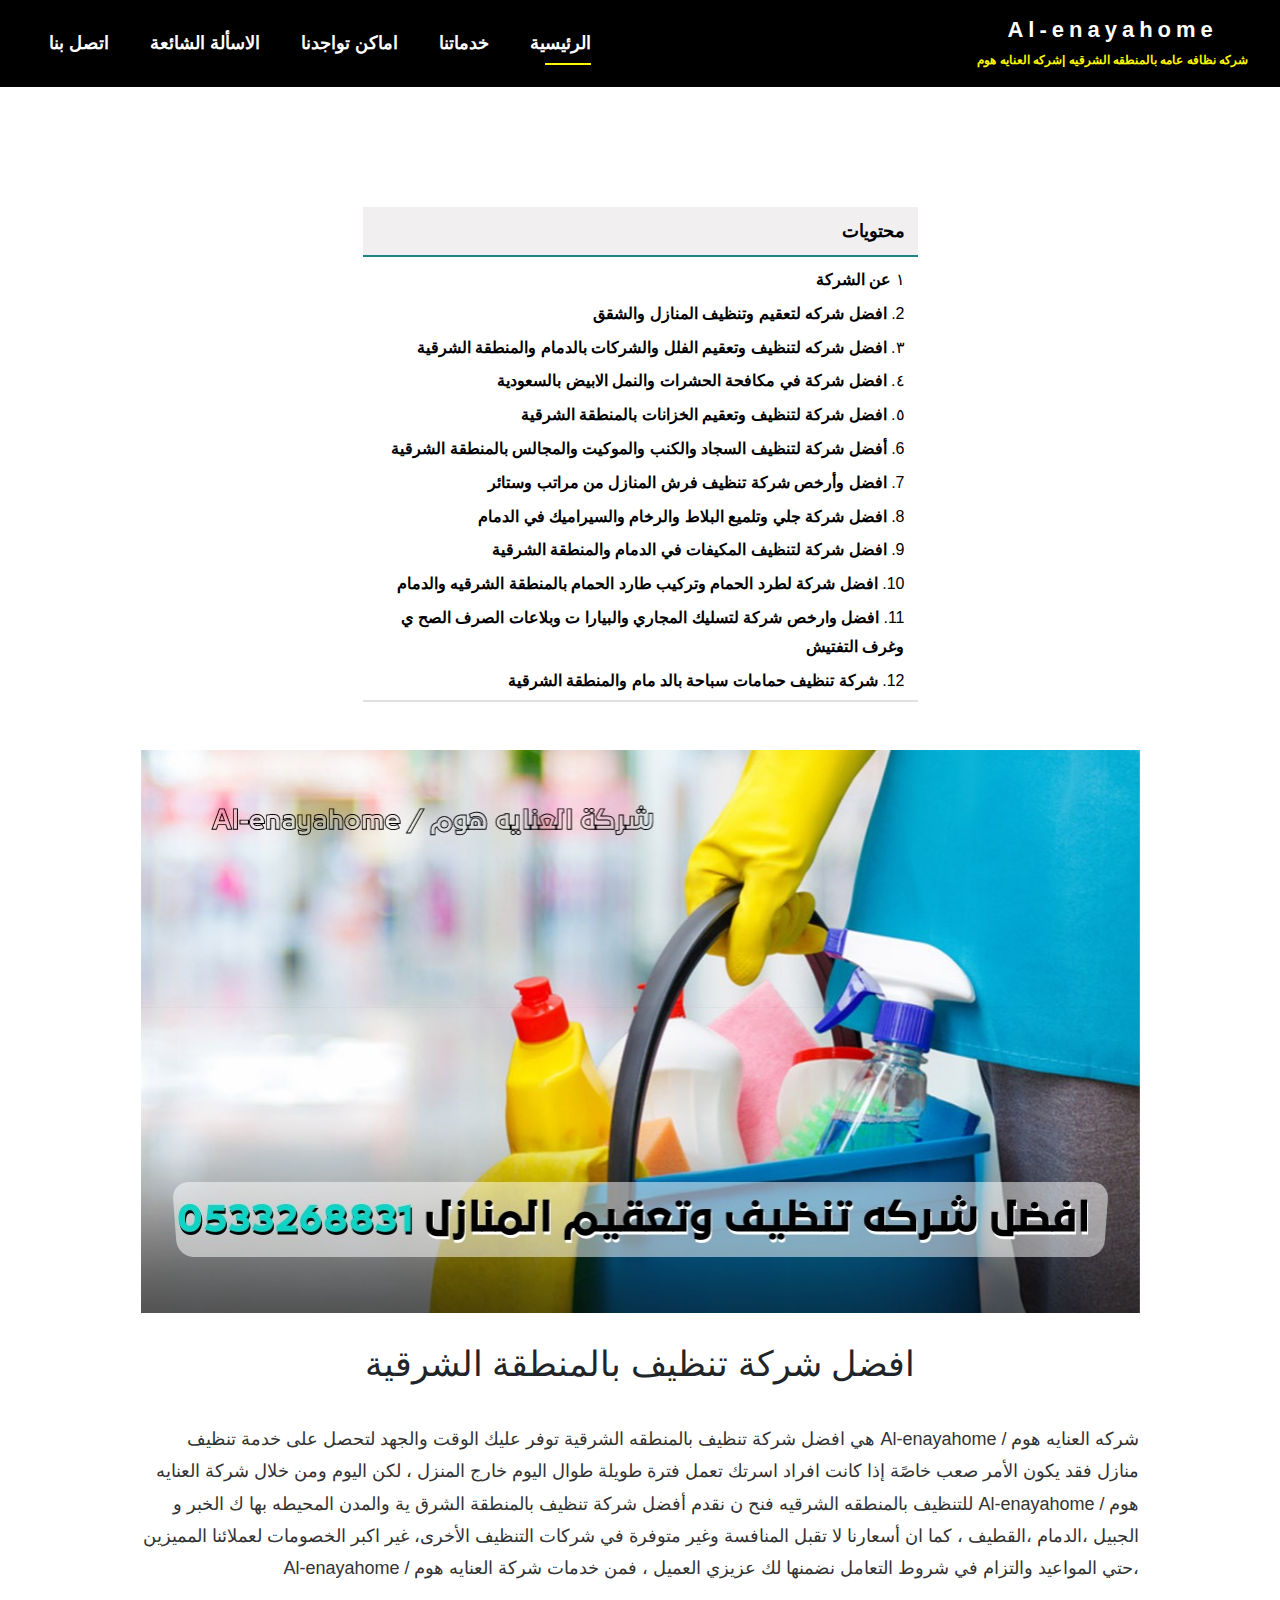
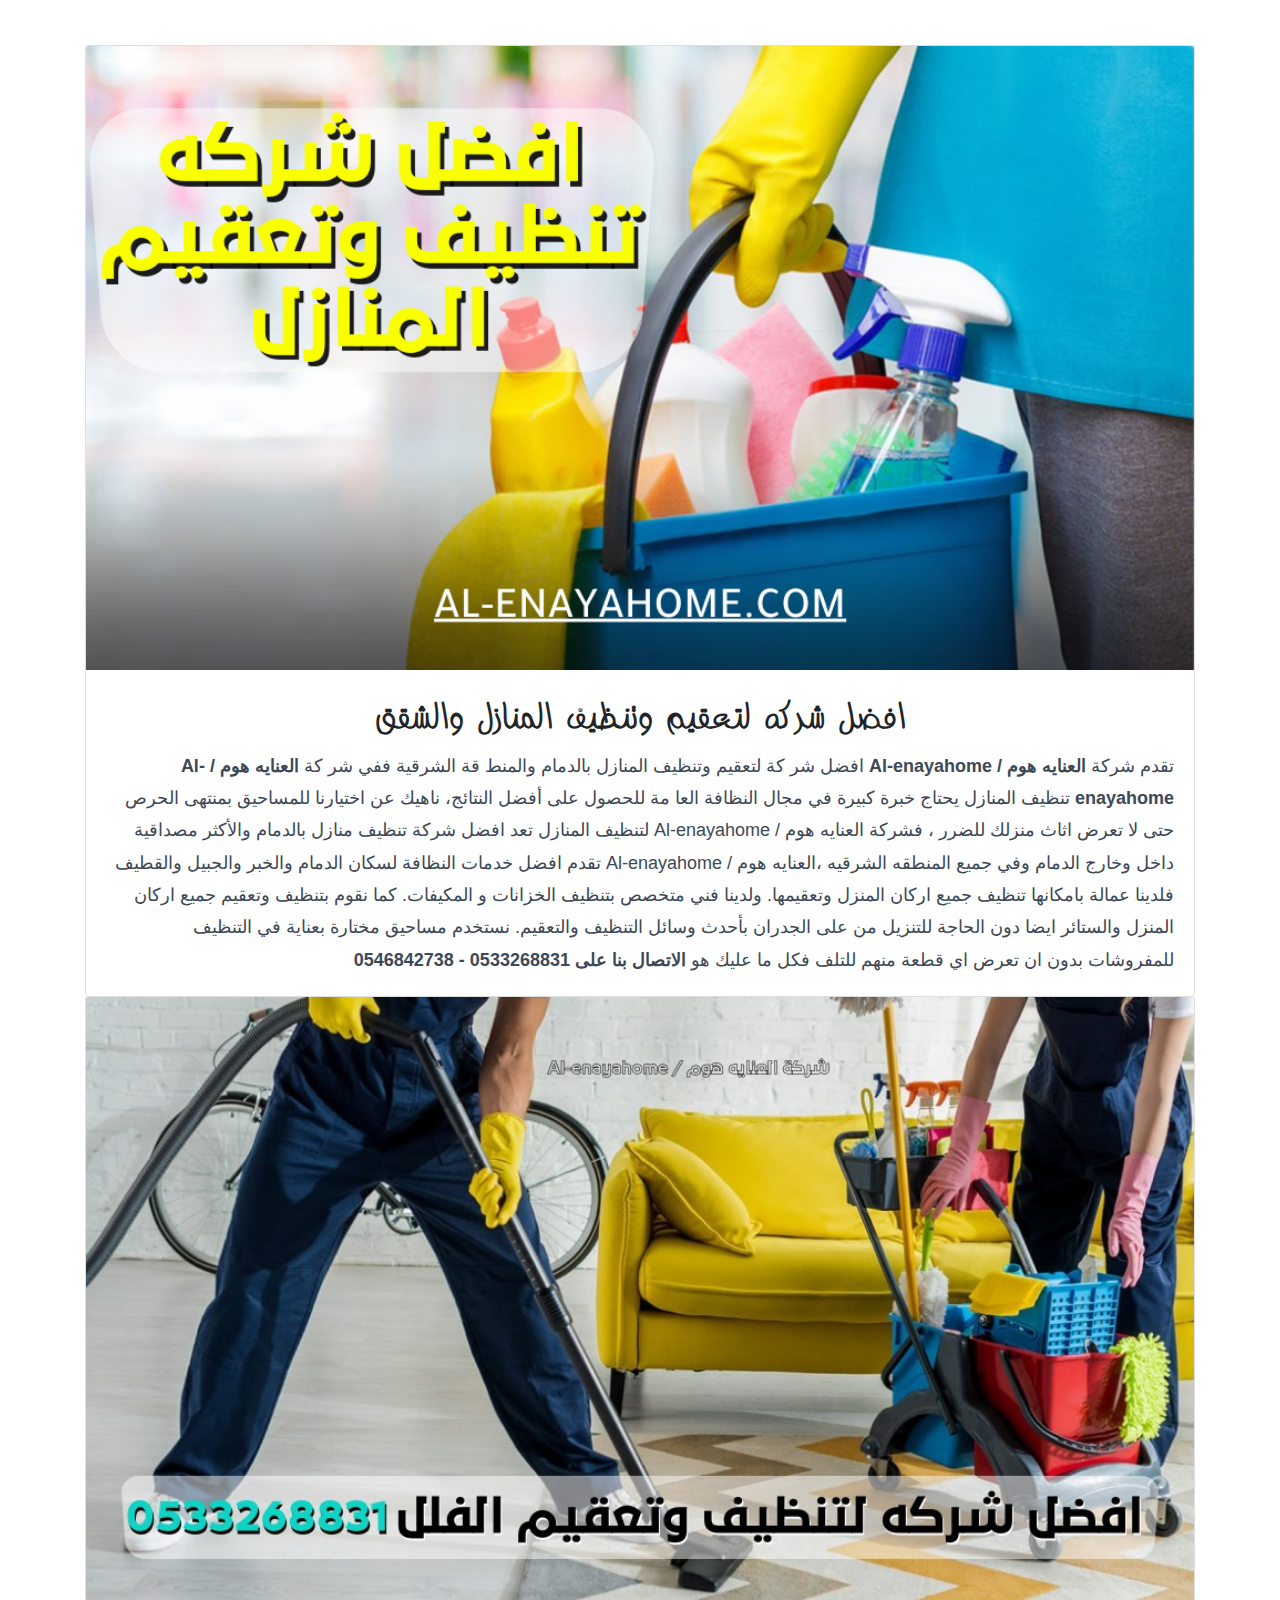
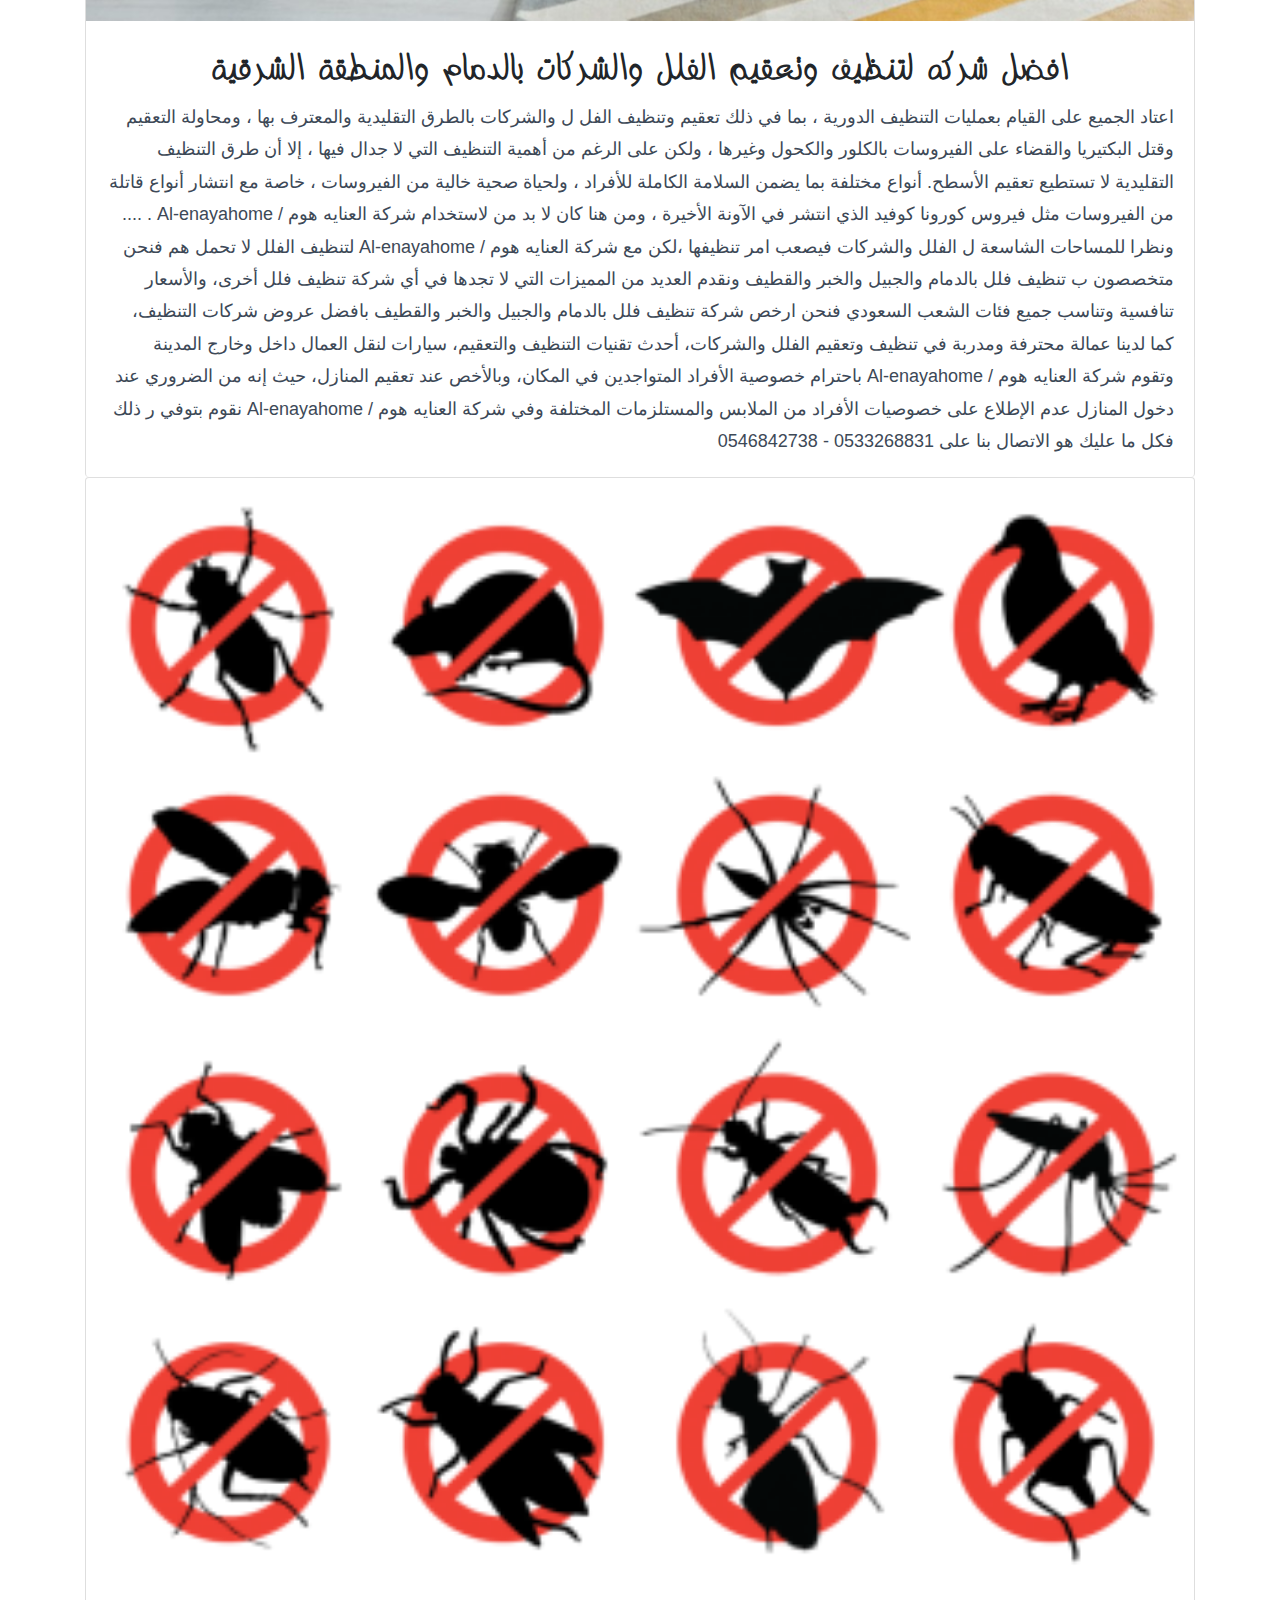
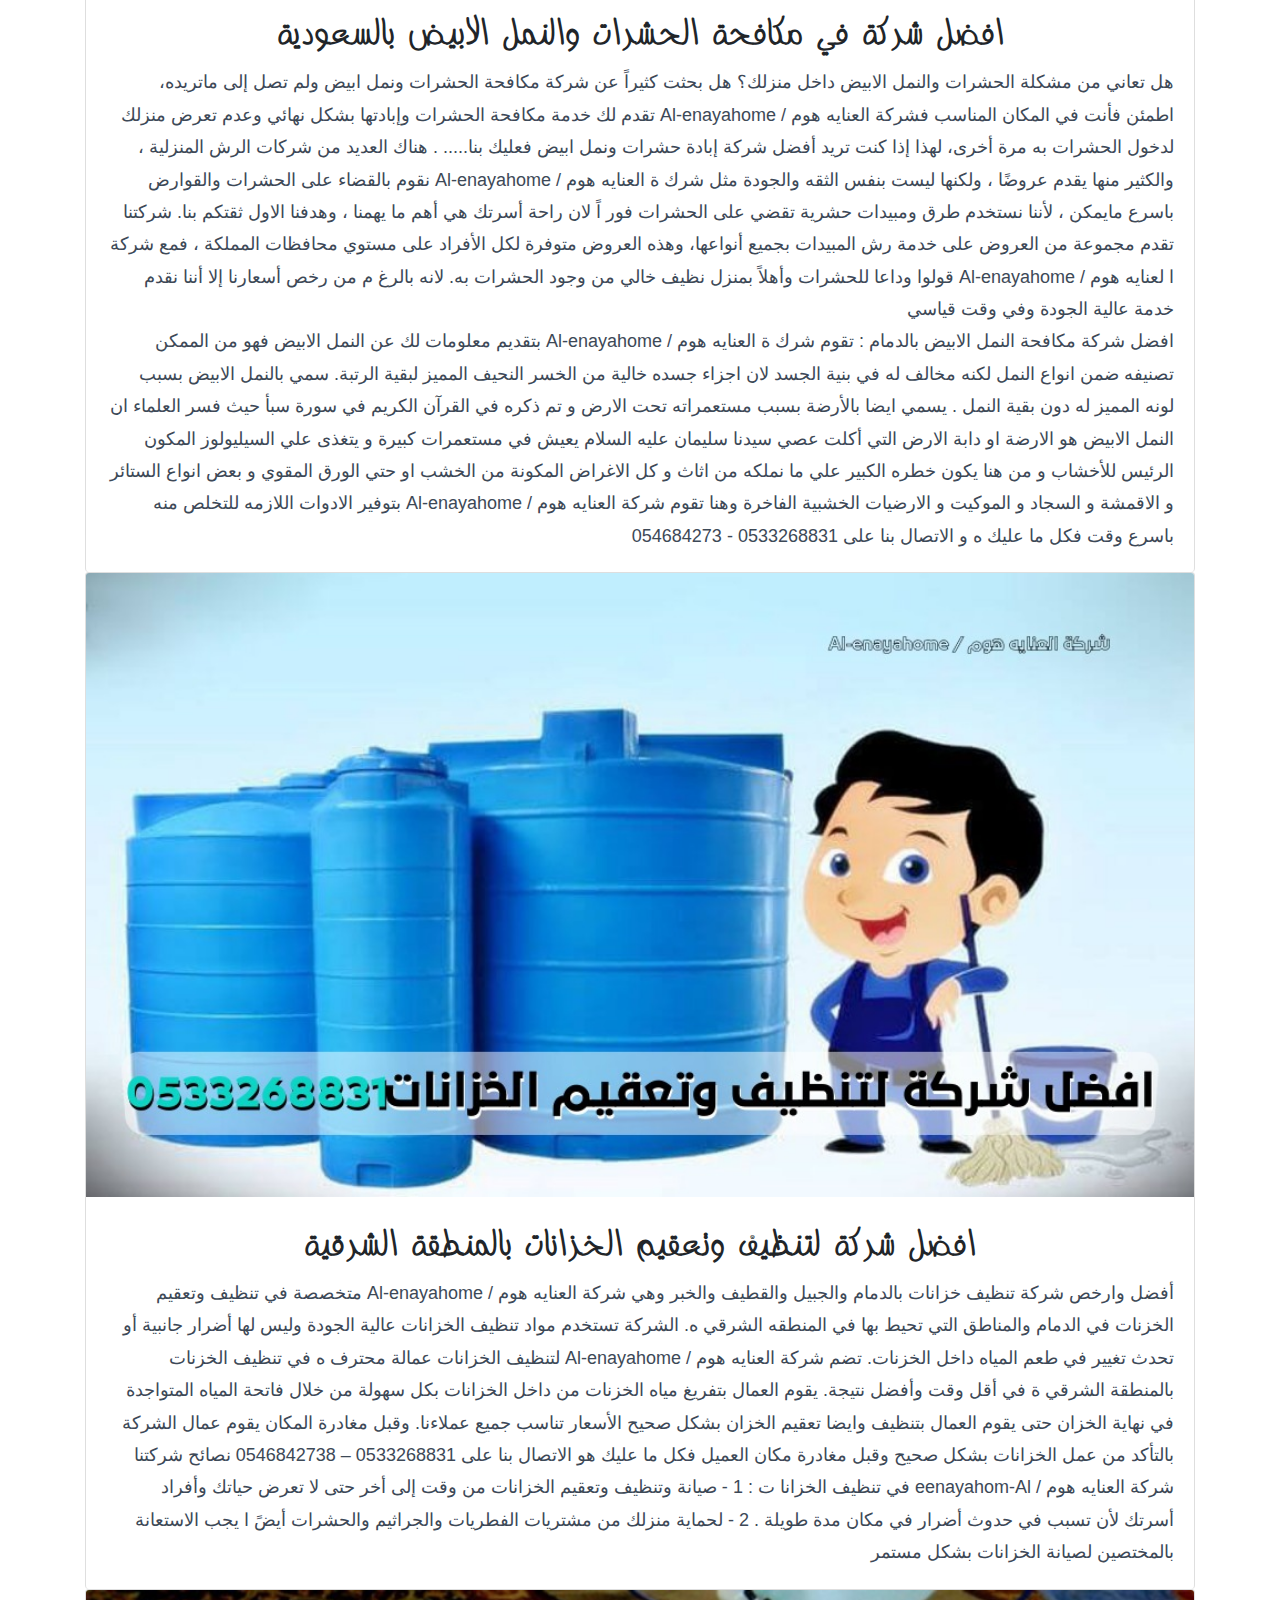
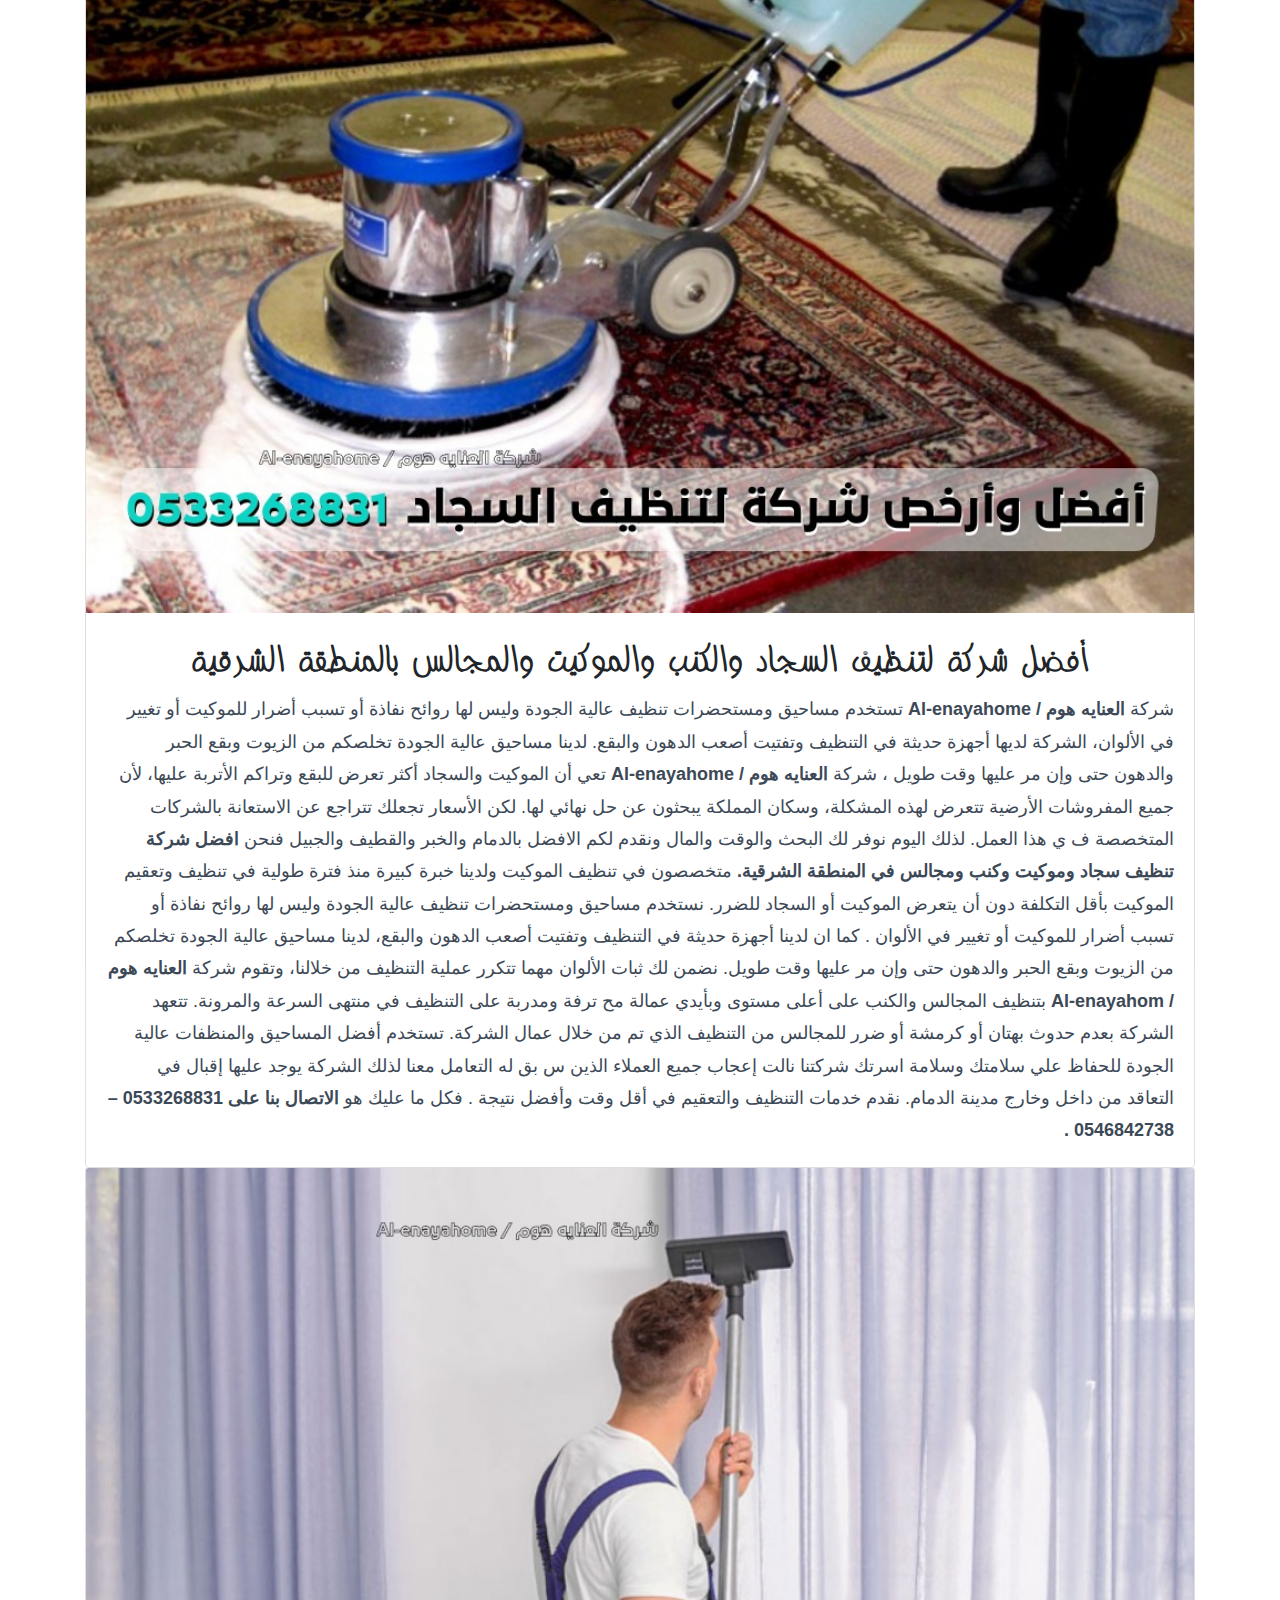
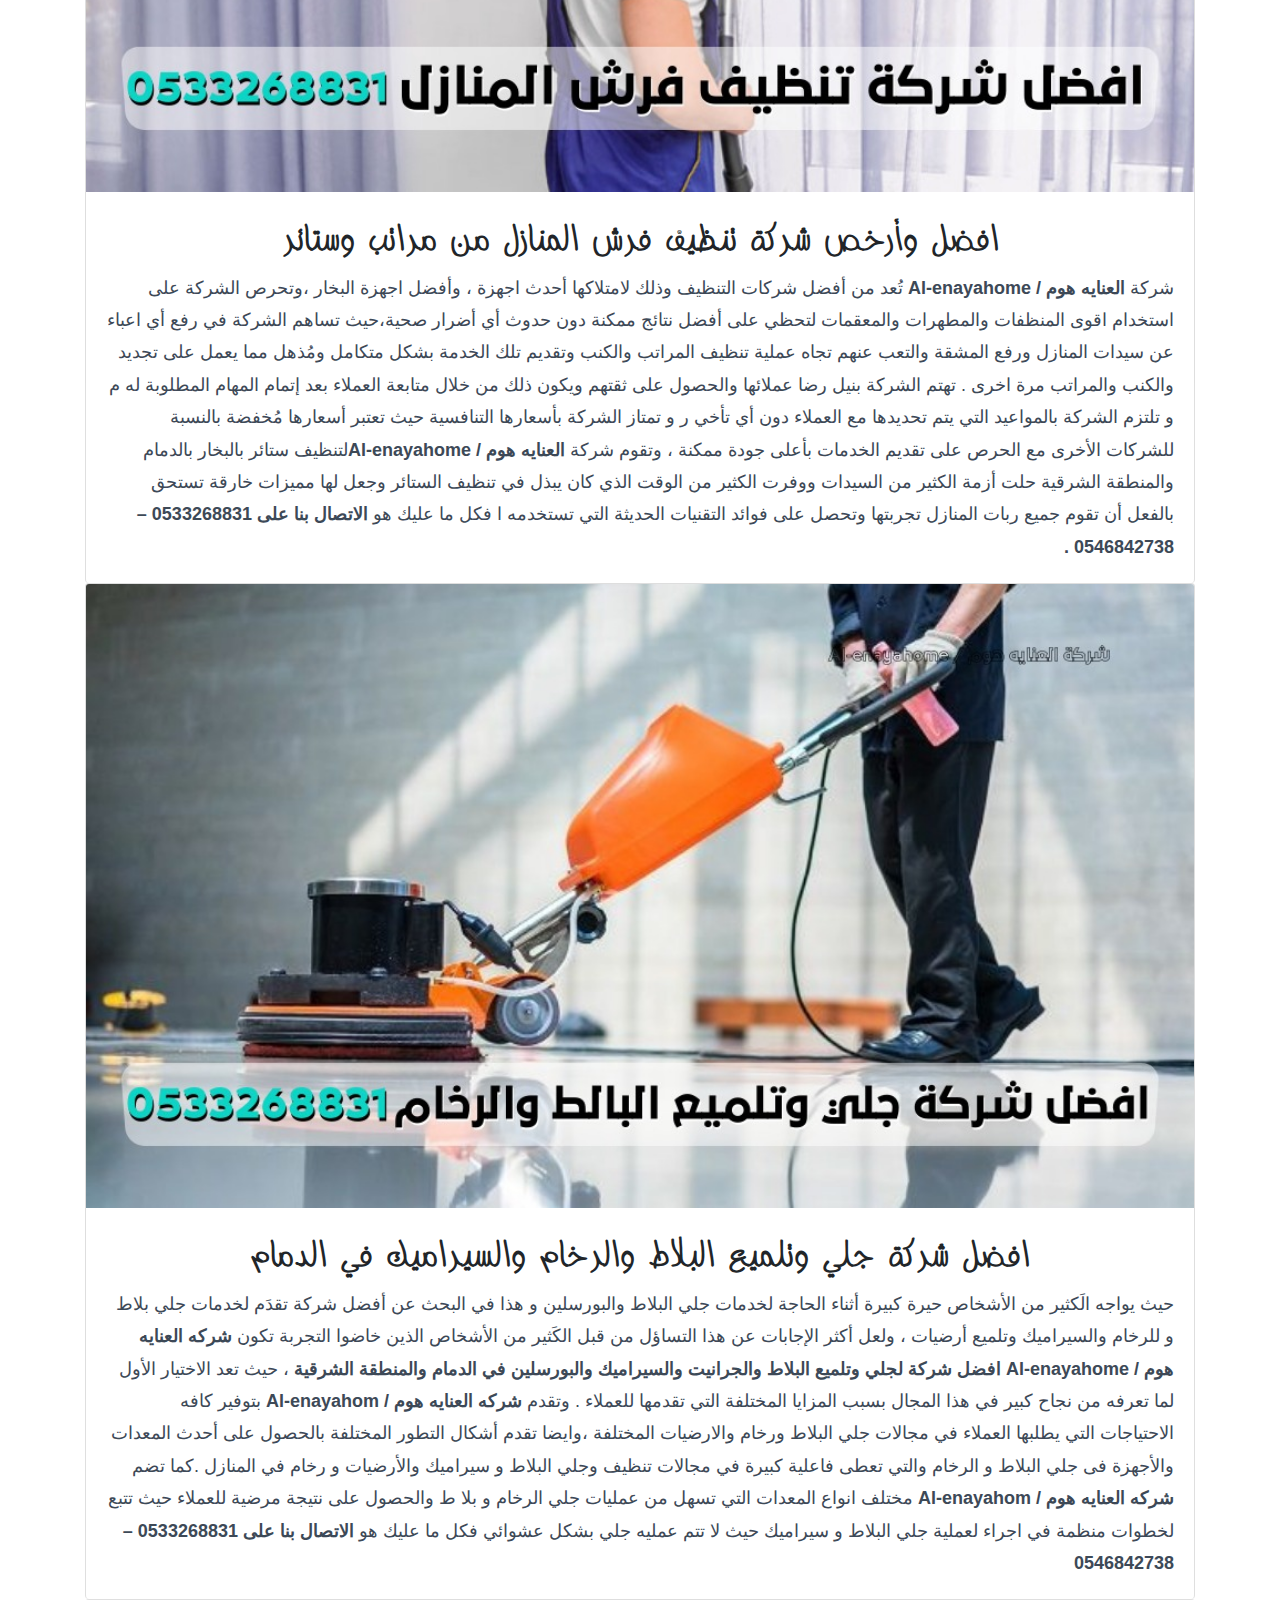
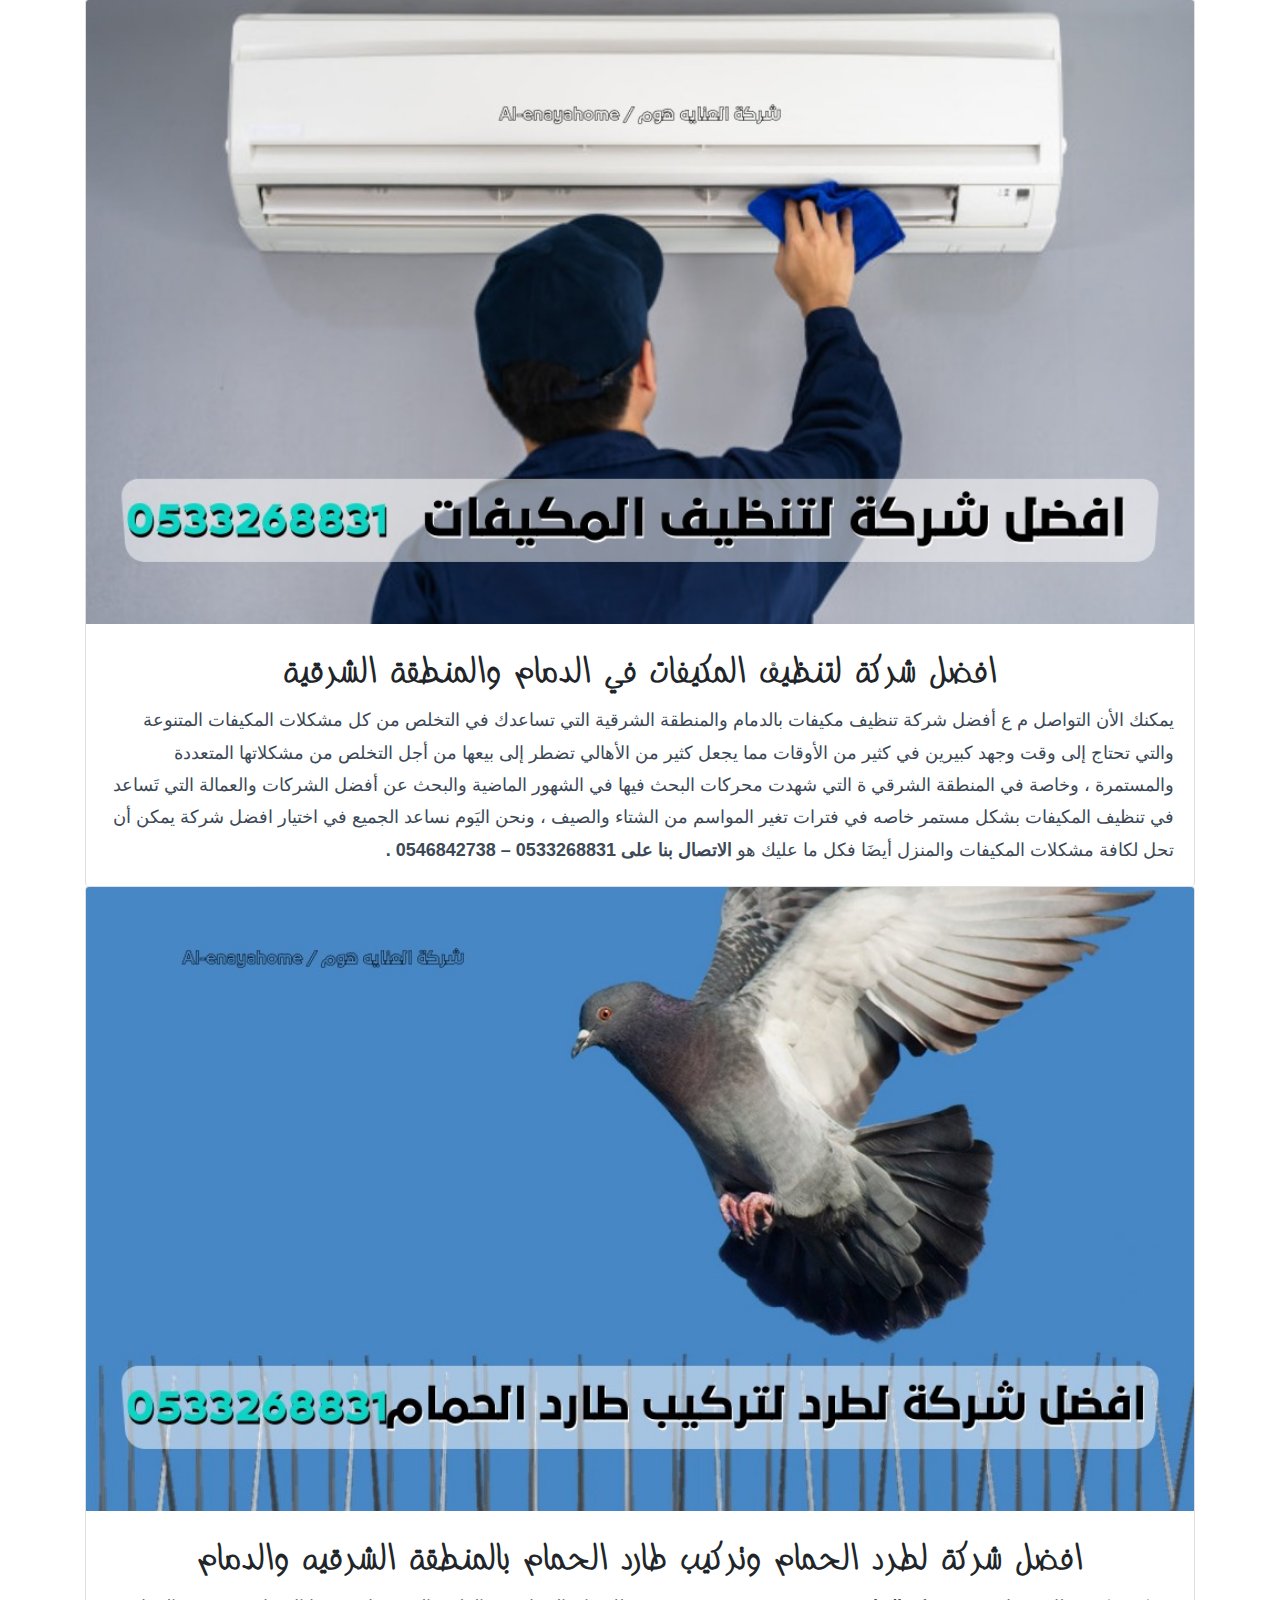
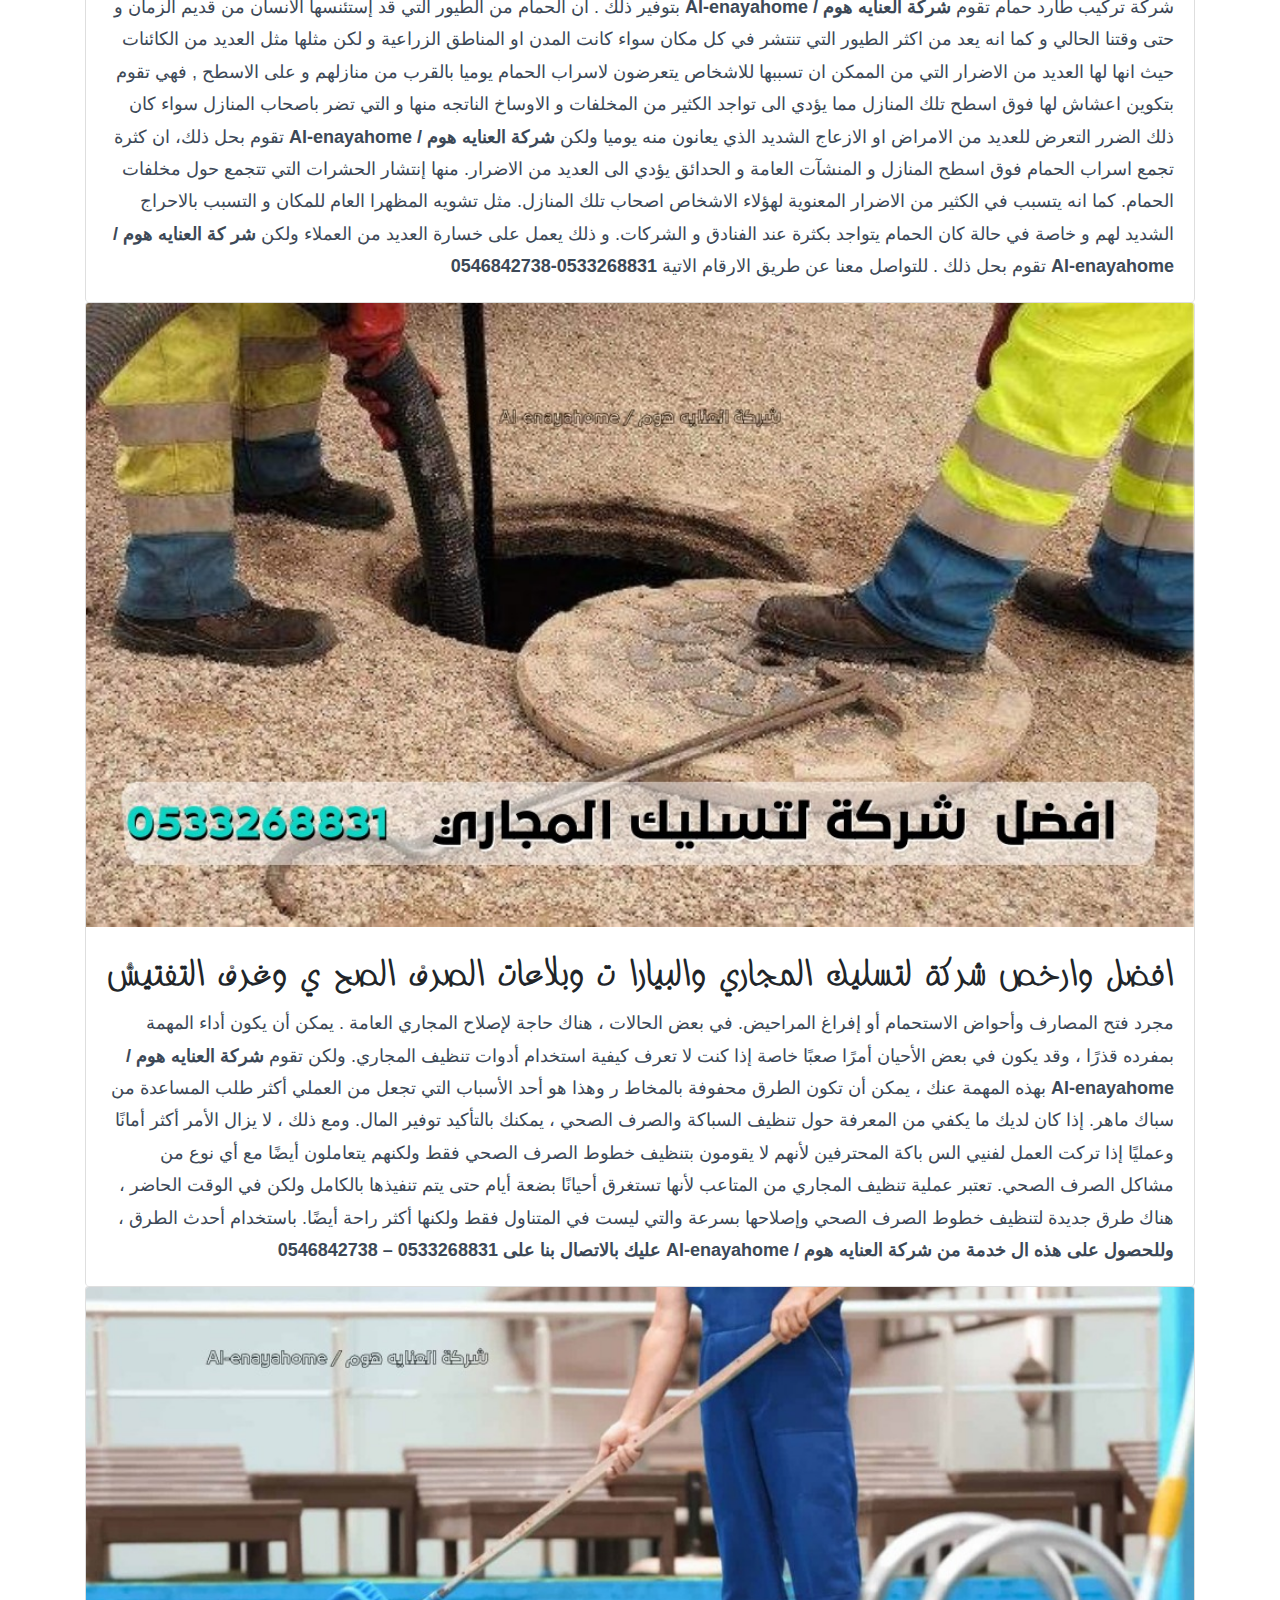
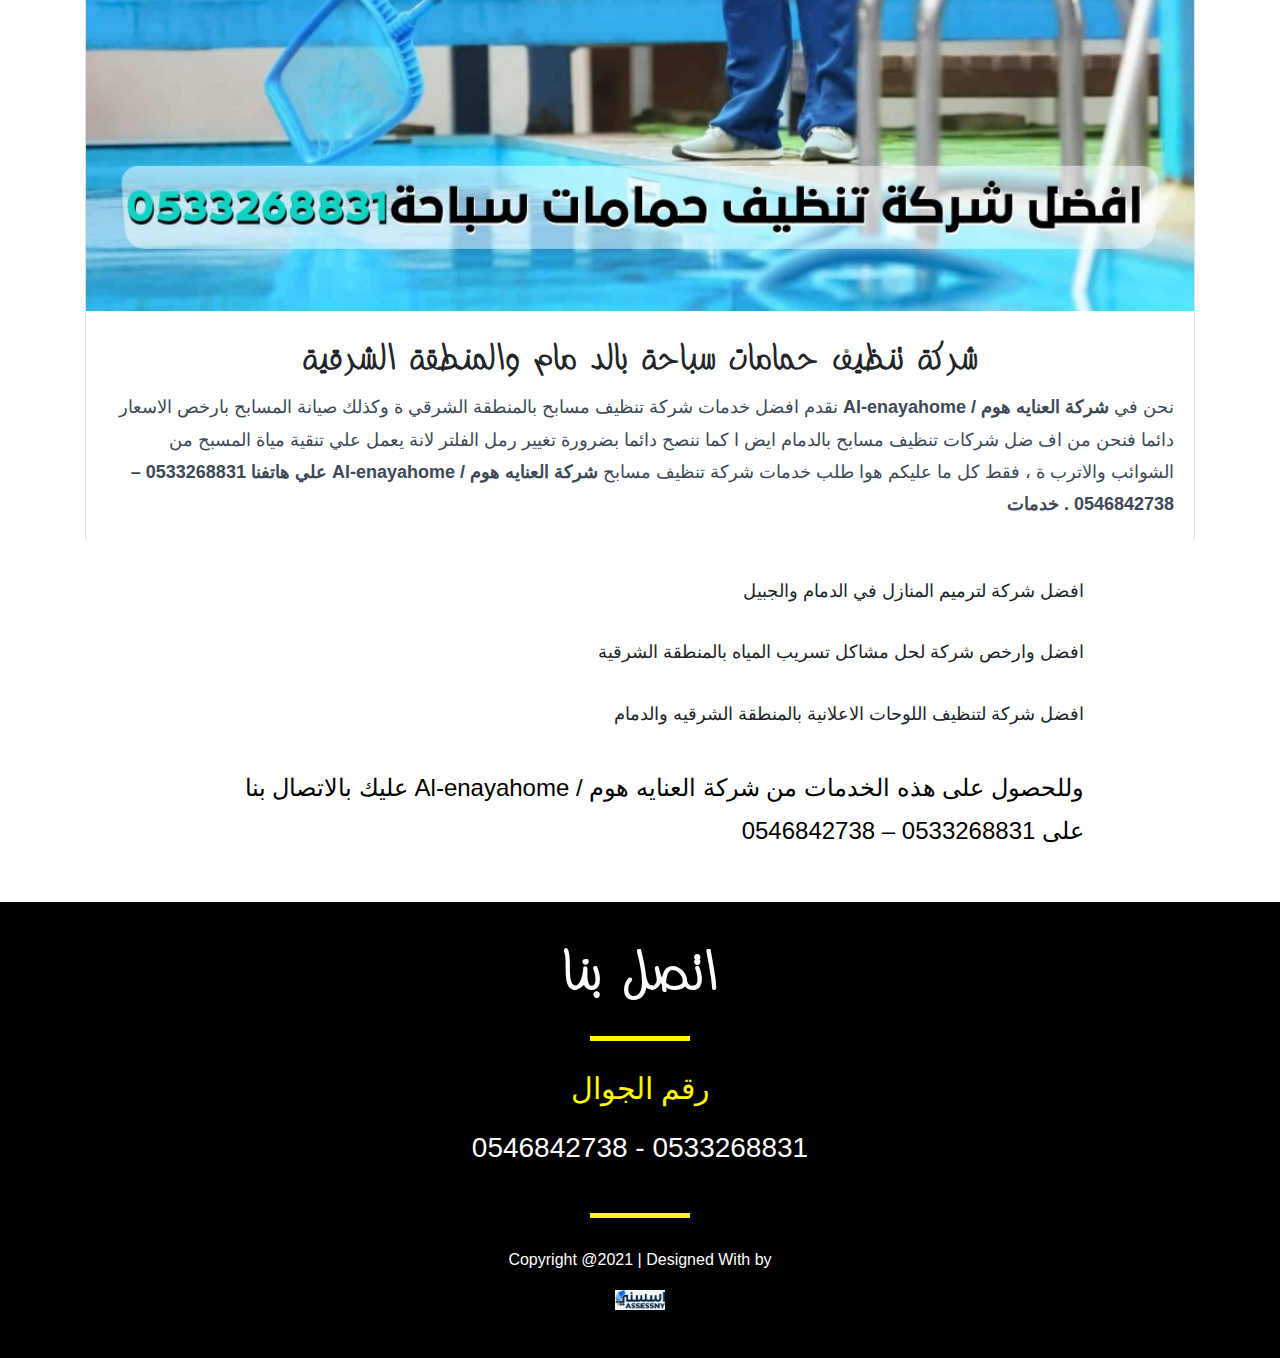
<file: articles.html>
<!DOCTYPE html>
<html lang="en">

<head>
    <meta charset="UTF-8">
    <meta http-equiv="X-UA-Compatible" content="IE=edge">
    <meta name="viewport" content="width=device-width, initial-scale=1.0">
    <meta name="google-site-verification" content="vb4DqDjYNhYCX7M5GZrGKWyT_0ceG389CrLhZ2Ic0aQ" />
    <title>شركة العناية هوم افضل شركة تنظيف بالمنطقة الشرقيه اتصل بنا على رقم 0533268831</title>
    <link rel="stylesheet" href="css/font-awesome.min.css">
    <link rel="stylesheet" href="css/bootstrap.min.css">
    <link rel="stylesheet" href="css/style.css">
    <link rel="stylesheet" href="css/articles.css">
    <style>
        .related-ar {
            margin-top: 60px;
            margin-bottom: 30px;
            width: 80%;
            margin: auto;
            text-align: center;
        }

        .related-ar h3 {
            margin-top: 40px;
            font-size: 18px;
        }

        .related-ar h4 {
            margin-top: 40px;
            color: #000;
            line-height: 1.8;
            margin-bottom: 50px;
        }

        .author {
            color: #fff801 !important;
        }
    </style>


</head>

<body>
    <!-- start nav -->
    <nav id="nav" class="navbar navbar-expand-lg navbar-light bg-light">
        <a class="navbar-brand" href="index.html">
            <span class="logo">Al-enayahome</span>
            <span class="slogan">
                شركه نظافه عامه بالمنطقه الشرقيه |شركه العنايه هوم

            </span>
        </a>
        <button class="navbar-toggler" type="button" data-toggle="collapse" data-target="#navbarSupportedContent"
            aria-controls="navbarSupportedContent" aria-expanded="false" aria-label="Toggle navigation">
            <i class="icon-nav fa fa-align-justify" aria-hidden="true"></i>
        </button>

        <div class="collapse navbar-collapse" id="navbarSupportedContent">
            <ul class="navbar-nav mr-auto">
                <li class="nav-item active">
                    <a class="nav-link" href="index.html">الرئيسية</a>
                </li>
                <li class="nav-item">
                    <a class="nav-link" href="index.html#services">خدماتنا</a>
                </li>
                <li class="nav-item">
                    <a class="nav-link" href="index.html#where">اماكن تواجدنا</a>
                </li>
                <li class="nav-item">
                    <a class="nav-link" href="index.html#q">الاسألة الشائعة</a>
                </li>
                <li class="nav-item">
                    <a class="nav-link" href="#contact">اتصل بنا</a>
                </li>


            </ul>

        </div>
    </nav>
    <!-- end nav -->
    <br><br><br><br><br>
    <!-- start table of contents -->
    <div class="toc">
        <div class="container">
            <div class="toc-content w-50 m-auto">
                <h3 class="toc-heading">
                    محتويات
                </h3>
                <ul>
                    <li class="toclevel-1 tocsection-1"><a href="#about-comp"><span class="tocnumber">١</span>
                            <span class="toctext"><b>
                                    عن الشركة
                                </b></span></a></li>
                    <li class="toclevel-1 tocsection-2"><a href="#two"><span class="tocnumber">2. </span> <span
                                class="toctext"><b>
                                    افضل شركه لتعقيم وتنظيف المنازل والشقق

                                </b></span></a></li>
                    <li class="toclevel-1 tocsection-3"><a href="#three"><span class="tocnumber">٣.</span> <span
                                class="toctext"><b>
                                    افضل شركه لتنظيف وتعقيم الفلل والشركات بالدمام والمنطقة الشرقية </b></span></a></li>
                    <li class="toclevel-1 tocsection-4"><a href="#four"><span class="tocnumber">٤.</span> <span
                                class="toctext"><b>
                                    افضل شركة في مكافحة الحشرات والنمل الابيض بالسعودية
                                </b></span></a></li>
                    <li class="toclevel-1 tocsection-5"><a href="#five"><span class="tocnumber">٥.</span> <span
                                class="toctext"><b>
                                    افضل شركة لتنظيف وتعقيم الخزانات بالمنطقة الشرقية
                                </b></span></a></li>
                    <li class="toclevel-1 tocsection-6"><a href="#six"><span class="tocnumber">6.</span> <span
                                class="toctext"><b>
                                    أفضل شركة لتنظيف السجاد والكنب والموكيت والمجالس بالمنطقة الشرقية

                                </b></span></a></li>
                    <li class="toclevel-1 tocsection-7"><a href="#seven"><span class="tocnumber">7.</span> <span
                                class="toctext"><b>
                                    افضل وأرخص شركة تنظيف فرش المنازل من مراتب وستائر

                                </b></span></a></li>
                    <li class="toclevel-1 tocsection-8"><a href="#eight"><span class="tocnumber">8.</span> <span
                                class="toctext"><b>
                                    افضل شركة جلي وتلميع البلاط والرخام والسيراميك في الدمام

                                </b></span></a></li>
                    <li class="toclevel-1 tocsection-9"><a href="#nine"><span class="tocnumber">9.</span> <span
                                class="toctext"><b>
                                    افضل شركة لتنظيف المكيفات في الدمام والمنطقة الشرقية

                                </b></span></a></li>
                    <li class="toclevel-1 tocsection-10"><a href="#ten"><span class="tocnumber">10.</span> <span
                                class="toctext"><b>
                                    افضل شركة لطرد الحمام وتركيب طارد الحمام بالمنطقة الشرقيه والدمام

                                </b></span></a></li>
                    <li class="toclevel-1 tocsection-11"><a href="#eleven"><span class="tocnumber">11.</span> <span
                                class="toctext"><b>
                                    افضل وارخص شركة لتسليك المجاري والبيارا ت وبلاعات الصرف الصح ي وغرف التفتيش

                                </b></span></a></li>
                    <li class="toclevel-1 tocsection-12"><a href="#twelve"><span class="tocnumber">12.</span> <span
                                class="toctext"><b>
                                    شركة تنظيف حمامات سباحة بالد مام والمنطقة الشرقية

                                </b></span></a></li>

                </ul>
            </div>
        </div>
    </div>
    <!-- end table of contents -->
    <br><br>
    <div class="container" id="about-comp">
        <div class="image-top-1 m-auto">
            <img src="img/WhatsApp Image 2021-12-24 at 7.23.53 PM.jpeg" class="img-fluid" alt="">
        </div>
        <h2 class="main-heading-ar text-center">افضل شركة تنظيف بالمنطقة الشرقية</h2>
        <p class="ar-h-text">
            شركه العنايه هوم / Al-enayahome هي افضل شركة تنظيف بالمنطقه الشرقية توفر عليك الوقت والجهد لتحصل على
            خدمة
            تنظيف منازل فقد يكون الأمر صعب خاصًة إذا كانت افراد اسرتك تعمل فترة طويلة طوال اليوم خارج المنزل ، لكن
            اليوم
            ومن
            خلال شركة العنايه هوم / Al-enayahome للتنظيف بالمنطقه الشرقيه فنح ن نقدم أفضل شركة تنظيف بالمنطقة الشرق
            ية
            والمدن
            المحيطه بها ك الخبر و الجبيل ،الدمام ،القطيف ، كما ان أسعارنا لا تقبل المنافسة وغير متوفرة في شركات
            التنظيف
            الأخرى، غير
            اكبر الخصومات لعملائنا المميزين ،حتي المواعيد والتزام في شروط التعامل نضمنها لك عزيزي العميل ، فمن خدمات
            شركة
            العنايه هوم / Al-enayahome
        </p>
    </div>
    <div class="articles">

        <div class="container">
            <div class="card" id="two">
                <img class="card-img-top" src="img/art1.png" alt="Card image cap">
                <div class="card-body">
                    <h4 class="card-title">افضل شركه لتعقيم وتنظيف المنازل والشقق
                    </h4>
                    <p class="card-text">
                        تقدم شركة<b> العنايه هوم
                            / Al-enayahome
                        </b>
                        افضل شر كة لتعقيم وتنظيف المنازل بالدمام والمنط قة الشرقية
                        ففي شر كة
                        <b>
                            العنايه
                            هوم / Al-enayahome
                        </b>
                        تنظيف المنازل يحتاج خبرة كبيرة في مجال النظافة العا مة للحصول على أفضل
                        النتائج، ناهيك عن
                        اختيارنا للمساحيق بمنتهى الحرص حتى لا تعرض اثاث منزلك للضرر ، فشركة العنايه هوم / Al-enayahome
                        لتنظيف
                        المنازل تعد افضل شركة تنظيف منازل بالدمام والأكثر مصداقية داخل وخارج الدمام وفي جميع المنطقه
                        الشرقيه ،العنايه هوم /
                        Al-enayahome تقدم افضل خدمات النظافة لسكان الدمام والخبر والجبيل والقطيف فلدينا عمالة بامكانها
                        تنظيف جميع اركان
                        المنزل وتعقيمها. ولدينا فني متخصص بتنظيف الخزانات و المكيفات. كما نقوم بتنظيف وتعقيم جميع اركان
                        المنزل والستائر ايضا
                        دون الحاجة للتنزيل من على الجدران بأحدث وسائل التنظيف والتعقيم. نستخدم مساحيق مختارة بعناية في
                        التنظيف للمفروشات
                        بدون ان تعرض اي قطعة منهم للتلف فكل ما عليك هو

                        <b> الاتصال بنا على 0533268831 - 0546842738
                        </b>

                    </p>
                </div>

            </div>
            <div class="card" id="three">
                <img class="card-img-top" src="img/articles/9.jpeg" alt="Card image cap">
                <div class="card-body">
                    <h4 class="card-title">افضل شركه لتنظيف وتعقيم الفلل والشركات بالدمام والمنطقة الشرقية
                    </h4>
                    <p class="card-text">
                        اعتاد الجميع على القيام بعمليات التنظيف الدورية ، بما في ذلك تعقيم وتنظيف الفل ل والشركات بالطرق
                        التقليدية والمعترف بها ،
                        ومحاولة التعقيم وقتل البكتيريا والقضاء على الفيروسات بالكلور والكحول وغيرها ، ولكن على الرغم من
                        أهمية التنظيف التي لا
                        جدال فيها ، إلا أن طرق التنظيف التقليدية لا تستطيع تعقيم الأسطح. أنواع مختلفة بما يضمن السلامة
                        الكاملة للأفراد ، ولحياة
                        صحية خالية من الفيروسات ، خاصة مع انتشار أنواع قاتلة من الفيروسات مثل فيروس كورونا كوفيد الذي
                        انتشر في الآونة الأخيرة
                        ، ومن هنا كان لا بد من لاستخدام شركة العنايه هوم / Al-enayahome . ....
                        ونظرا للمساحات الشاسعة ل الفلل والشركات فيصعب امر تنظيفها ،لكن مع شركة العنايه هوم /
                        Al-enayahome لتنظيف الفلل لا تحمل هم فنحن متخصصون ب تنظيف فلل بالدمام والجبيل والخبر والقطيف
                        ونقدم العديد من المميزات
                        التي لا تجدها في أي شركة تنظيف فلل أخرى، والأسعار تنافسية وتناسب جميع فئات الشعب السعودي فنحن
                        ارخص
                        شركة تنظيف فلل بالدمام والجبيل والخبر والقطيف بافضل عروض شركات التنظيف، كما لدينا عمالة محترفة
                        ومدربة
                        في تنظيف وتعقيم الفلل والشركات، أحدث تقنيات التنظيف والتعقيم، سيارات لنقل العمال داخل وخارج
                        المدينة وتقوم
                        شركة العنايه هوم / Al-enayahome باحترام خصوصية الأفراد المتواجدين في المكان، وبالأخص عند تعقيم
                        المنازل، حيث إنه من الضروري عند دخول المنازل عدم الإطلاع على خصوصيات الأفراد من الملابس
                        والمستلزمات
                        المختلفة وفي شركة العنايه هوم / Al-enayahome نقوم بتوفي ر ذلك فكل ما عليك هو الاتصال بنا على
                        0533268831 - 0546842738
                    </p>
                </div>

            </div>
            <div class="card" id="four">
                <img class="card-img-top" src="img/articles/مكافحه الحشرات.png" alt="Card image cap">
                <div class="card-body">
                    <h4 class="card-title">
                        افضل شركة في مكافحة الحشرات والنمل الابيض بالسعودية
                    </h4>
                    <p class="card-text">
                        هل تعاني من مشكلة الحشرات والنمل الابيض داخل منزلك؟ هل بحثت كثيراً عن شركة مكافحة الحشرات ونمل
                        ابيض ولم تصل
                        إلى ماتريده، اطمئن فأنت في المكان المناسب فشركة العنايه هوم / Al-enayahome تقدم لك خدمة مكافحة
                        الحشرات وإبادتها
                        بشكل نهائي وعدم تعرض منزلك لدخول الحشرات به مرة أخرى، لهذا إذا كنت تريد أفضل شركة إبادة حشرات
                        ونمل ابيض فعليك
                        بنا..... .
                        هناك العديد من شركات الرش المنزلية ، والكثير منها يقدم عروضًا ، ولكنها ليست بنفس الثقه والجودة
                        مثل شرك ة العنايه هوم
                        / Al-enayahome نقوم بالقضاء على الحشرات والقوارض باسرع مايمكن ، لأننا نستخدم طرق ومبيدات حشرية
                        تقضي على
                        الحشرات فور اً لان راحة أسرتك هي أهم ما يهمنا ، وهدفنا الاول ثقتكم بنا. شركتنا تقدم مجموعة من
                        العروض على خدمة رش
                        المبيدات بجميع أنواعها، وهذه العروض متوفرة لكل الأفراد على مستوي محافظات المملكة ، فمع شركة ا
                        لعنايه هوم / Al-enayahome قولوا وداعا للحشرات وأهلاً بمنزل نظيف خالي من وجود الحشرات به. لانه
                        بالرغ م من رخص أسعارنا إلا أننا
                        نقدم خدمة عالية الجودة وفي وقت قياسي
                        <br>
                        افضل شركة مكافحة النمل الابيض بالدمام : تقوم شرك ة العنايه هوم / Al-enayahome بتقديم معلومات لك
                        عن النمل
                        الابيض فهو من الممكن تصنيفه ضمن انواع النمل لكنه مخالف له في بنية الجسد لان اجزاء جسده خالية من
                        الخسر النحيف المميز
                        لبقية الرتبة. سمي بالنمل الابيض بسبب لونه المميز له دون بقية النمل . يسمي ايضا بالأرضة بسبب
                        مستعمراته تحت الارض و تم
                        ذكره في القرآن الكريم في سورة سبأ حيث فسر العلماء ان النمل الابيض هو الارضة او دابة الارض التي
                        أكلت عصي سيدنا
                        سليمان عليه السلام يعيش في مستعمرات كبيرة و يتغذى علي السيليولوز المكون الرئيس للأخشاب و من هنا
                        يكون خطره الكبير
                        علي ما نملكه من اثاث و كل الاغراض المكونة من الخشب او حتي الورق المقوي و بعض انواع الستائر و
                        الاقمشة و السجاد و
                        الموكيت و الارضيات الخشبية الفاخرة وهنا تقوم شركة العنايه هوم / Al-enayahome بتوفير الادوات
                        اللازمه للتخلص
                        منه باسرع وقت فكل ما عليك ه و الاتصال بنا على 0533268831 - 054684273
                    </p>
                </div>

            </div>
            <div class="card" id="five">
                <img class="card-img-top" src="img/articles/5.jpeg" alt="Card image cap">
                <div class="card-body">
                    <h4 class="card-title">
                        افضل شركة لتنظيف وتعقيم الخزانات بالمنطقة الشرقية
                    </h4>
                    <p class="card-text">
                        أفضل وارخص شركة تنظيف خزانات بالدمام والجبيل والقطيف والخبر وهي شركة العنايه هوم / Al-enayahome
                        متخصصة في تنظيف وتعقيم الخزنات في الدمام والمناطق التي تحيط بها في المنطقه الشرقي ه. الشركة
                        تستخدم مواد تنظيف
                        الخزانات عالية الجودة وليس لها أضرار جانبية أو تحدث تغيير في طعم المياه داخل الخزنات. تضم شركة
                        العنايه هوم / Al-enayahome لتنظيف الخزانات عمالة محترف ه في تنظيف الخزنات بالمنطقة الشرقي ة في
                        أقل وقت وأفضل نتيجة. يقوم العمال
                        بتفريغ مياه الخزنات من داخل الخزانات بكل سهولة من خلال فاتحة المياه المتواجدة في نهاية الخزان
                        حتى يقوم العمال بتنظيف
                        وايضا تعقيم الخزان بشكل صحيح الأسعار تناسب جميع عملاءنا. وقبل مغادرة المكان يقوم عمال الشركة
                        بالتأكد من عمل الخزانات
                        بشكل صحيح وقبل مغادرة مكان العميل فكل ما عليك هو الاتصال بنا على 0533268831 – 0546842738
                        نصائح شركتنا شركة العنايه هوم / eenayahom-Al في تنظيف الخزانا ت :
                        1 - صيانة وتنظيف وتعقيم الخزانات من وقت إلى أخر حتى لا تعرض حياتك وأفراد أسرتك لأن تسبب في حدوث
                        أضرار في مكان
                        مدة طويلة .
                        2 - لحماية منزلك من مشتريات الفطريات والجراثيم والحشرات أيضً ا يجب الاستعانة بالمختصين لصيانة
                        الخزانات بشكل مستمر
                    </p>
                </div>

            </div>
            <div class="card" id="six">
                <img class="card-img-top" src="img/articles/4.jpeg" alt="Card image cap">
                <div class="card-body">
                    <h4 class="card-title">
                        أفضل شركة لتنظيف السجاد والكنب والموكيت والمجالس بالمنطقة الشرقية
                    </h4>
                    <p class="card-text">
                        شركة
                        <b>العنايه هوم / Al-enayahome</b>
                        تستخدم مساحيق ومستحضرات تنظيف عالية الجودة وليس لها روائح نفاذة أو تسبب
                        أضرار للموكيت أو تغيير في الألوان، الشركة لديها أجهزة حديثة في التنظيف وتفتيت أصعب الدهون
                        والبقع. لدينا مساحيق عالية
                        الجودة تخلصكم من الزيوت وبقع الحبر والدهون حتى وإن مر عليها وقت طويل ، شركة
                        <b>العنايه هوم / Al-enayahome</b>
                        تعي أن الموكيت والسجاد أكثر تعرض للبقع وتراكم الأتربة عليها، لأن جميع المفروشات الأرضية تتعرض
                        لهذه المشكلة، وسكان
                        المملكة يبحثون عن حل نهائي لها. لكن الأسعار تجعلك تتراجع عن الاستعانة بالشركات المتخصصة ف ي هذا
                        العمل. لذلك اليوم نوفر
                        لك البحث والوقت والمال ونقدم لكم الافضل بالدمام والخبر والقطيف والجبيل فنحن
                        <b>افضل شركة تنظيف سجاد وموكيت وكنب
                            ومجالس في المنطقة الشرقية.</b>
                        متخصصون في تنظيف الموكيت ولدينا خبرة كبيرة منذ فترة طولية في تنظيف وتعقيم الموكيت
                        بأقل التكلفة دون أن يتعرض الموكيت أو السجاد للضرر. نستخدم مساحيق ومستحضرات تنظيف عالية الجودة
                        وليس لها روائح نفاذة
                        أو تسبب أضرار للموكيت أو تغيير في الألوان . كما ان لدينا أجهزة حديثة في التنظيف وتفتيت أصعب
                        الدهون والبقع، لدينا مساحيق
                        عالية الجودة تخلصكم من الزيوت وبقع الحبر والدهون حتى وإن مر عليها وقت طويل. نضمن لك ثبات الألوان
                        مهما تتكرر عملية
                        التنظيف من خلالنا، وتقوم شركة
                        <b>العنايه هوم / Al-enayahom</b>
                        بتنظيف المجالس والكنب على أعلى مستوى وبأيدي عمالة
                        مح ترفة ومدربة على التنظيف في منتهى السرعة والمرونة. تتعهد الشركة بعدم حدوث بهتان أو كرمشة أو
                        ضرر للمجالس من
                        التنظيف الذي تم من خلال عمال الشركة. تستخدم أفضل المساحيق والمنظفات عالية الجودة للحفاظ علي
                        سلامتك وسلامة اسرتك
                        شركتنا نالت إعجاب جميع العملاء الذين س بق له التعامل معنا لذلك الشركة يوجد عليها إقبال في
                        التعاقد من داخل وخارج مدينة
                        الدمام. نقدم خدمات التنظيف والتعقيم في أقل وقت وأفضل نتيجة . فكل ما عليك هو
                        <b>الاتصال بنا على 0533268831 –
                            0546842738 .</b>
                    </p>
                </div>

            </div>
            <div class="card" id="seven">
                <img class="card-img-top" src="img/articles/8.jpeg" alt="Card image cap">
                <div class="card-body">
                    <h4 class="card-title">
                        افضل وأرخص شركة تنظيف فرش المنازل من مراتب وستائر
                    </h4>
                    <p class="card-text">
                        شركة
                        <b>العنايه هوم / Al-enayahome</b>
                        تُعد من أفضل شركات التنظيف وذلك لامتلاكها أحدث اجهزة ، وأفضل اجهزة البخار
                        ،وتحرص الشركة على استخدام اقوى المنظفات والمطهرات والمعقمات لتحظي على أفضل نتائج ممكنة دون حدوث
                        أي أضرار
                        صحية،حيث تساهم الشركة في رفع أي اعباء عن سيدات المنازل ورفع المشقة والتعب عنهم تجاه عملية تنظيف
                        المراتب والكنب
                        وتقديم تلك الخدمة بشكل متكامل ومُذهل مما يعمل على تجديد والكنب والمراتب مرة اخرى . تهتم الشركة
                        بنيل رضا عملائها
                        والحصول على ثقتهم ويكون ذلك من خلال متابعة العملاء بعد إتمام المهام المطلوبة له م و تلتزم الشركة
                        بالمواعيد التي يتم تحديدها
                        مع العملاء دون أي تأخي ر و تمتاز الشركة بأسعارها التنافسية حيث تعتبر أسعارها مُخفضة بالنسبة
                        للشركات الأخرى مع الحرص
                        على تقديم الخدمات بأعلى جودة ممكنة ، وتقوم شركة
                        <b>العنايه هوم / Al-enayahome</b>لتنظيف ستائر بالبخار بالدمام والمنطقة
                        الشرقية حلت أزمة الكثير من السيدات ووفرت الكثير من الوقت الذي كان يبذل في تنظيف الستائر وجعل لها
                        مميزات خارقة تستحق
                        بالفعل أن تقوم جميع ربات المنازل تجربتها وتحصل على فوائد التقنيات الحديثة التي تستخدمه ا فكل ما
                        عليك هو
                        <b>الاتصال بنا على
                            0533268831 – 0546842738 .</b>
                    </p>
                </div>

            </div>
            <div class="card" id="eight">
                <img class="card-img-top" src="img/articles/3.jpeg" alt="Card image cap">
                <div class="card-body">
                    <h4 class="card-title">
                        افضل شركة جلي وتلميع البلاط والرخام والسيراميك في الدمام
                    </h4>
                    <p class="card-text">
                        حيث يواجه الَكثير من الأشخاص حيرة كبيرة أثناء الحاجة لخدمات جلي البلاط والبورسلين و هذا في البحث
                        عن أفضل شركة تقدَم
                        لخدمات جلي بلاط و للرخام والسيراميك وتلميع أرضيات ، ولعل أكثر الإجابات عن هذا التساؤل من قبل
                        الكَثير من الأشخاص
                        الذين خاضوا التجربة تكون
                        <b> شركه العنايه هوم / Al-enayahome افضل شركة لجلي وتلميع البلاط والجرانيت
                            والسيراميك والبورسلين في الدمام والمنطقة الشرقية
                        </b>
                        ، حيث تعد الاختيار الأول لما تعرفه من نجاح كبير في هذا المجال
                        بسبب المزايا المختلفة التي تقدمها للعملاء . وتقدم
                        <b>شركه العنايه هوم / Al-enayahom</b>
                        بتوفير كافه الاحتياجات التي
                        يطلبها العملاء في مجالات جلي البلاط ورخام والارضيات المختلفة ،وايضا تقدم أشكال التطور المختلفة
                        بالحصول على أحدث
                        المعدات والأجهزة فى جلي البلاط و الرخام والتي تعطى فاعلية كبيرة في مجالات تنظيف وجلي البلاط و
                        سيراميك والأرضيات و
                        رخام في المنازل .كما تضم
                        <b>شركه العنايه هوم / Al-enayahom

                        </b>
                        مختلف انواع المعدات التي تسهل من عمليات جلي
                        الرخام و بلا ط والحصول على نتيجة مرضية للعملاء حيث تتبع لخطوات منظمة في اجراء لعملية جلي البلاط
                        و سيراميك حيث لا
                        تتم عمليه جلي بشكل عشوائي فكل ما عليك هو
                        <b>الاتصال بنا على 0533268831 – 0546842738</b>
                    </p>
                </div>

            </div>
            <div class="card" id="nine">
                <img class="card-img-top" src="img/articles/1.jpeg" alt="Card image cap">
                <div class="card-body">
                    <h4 class="card-title">
                        افضل شركة لتنظيف المكيفات في الدمام والمنطقة الشرقية
                    </h4>
                    <p class="card-text">
                        يمكنك الأن التواصل م ع أفضل شركة تنظيف مكيفات بالدمام والمنطقة الشرقية التي تساعدك في التخلص من
                        كل مشكلات المكيفات
                        المتنوعة والتي تحتاج إلى وقت وجهد كبيرين في كثير من الأوقات مما يجعل كثير من الأهالي تضطر إلى
                        بيعها من أجل التخلص
                        من مشكلاتها المتعددة والمستمرة ، وخاصة في المنطقة الشرقي ة التي شهدت محركات البحث فيها في الشهور
                        الماضية والبحث عن
                        أفضل الشركات والعمالة التي تَساعد في تنظيف المكيفات بشكل مستمر خاصه في فترات تغير المواسم من
                        الشتاء والصيف ، ونحن
                        اليَوم نساعد الجميع في اختيار افضل شركة يمكن أن تحل لكافة مشكلات المكيفات والمنزل أيضَا فكل ما
                        عليك هو
                        <b>الاتصال بنا
                            على 0533268831 – 0546842738 .</b>
                    </p>
                </div>

            </div>
            <div class="card" id="ten">
                <img class="card-img-top" src="img/articles/7.jpeg" alt="Card image cap">
                <div class="card-body">
                    <h4 class="card-title">
                        افضل شركة لطرد الحمام وتركيب طارد الحمام بالمنطقة الشرقيه والدمام
                    </h4>
                    <p class="card-text">
                        شركة تركيب طارد حمام تقوم
                        <b>شركة العنايه هوم / Al-enayahome</b>
                        بتوفير ذلك . ان الحمام من الطيور التي قد إستئنسها
                        الانسان من قديم الزمان و حتى وقتنا الحالي و كما انه يعد من اكثر الطيور التي تنتشر في كل مكان
                        سواء كانت المدن او المناطق
                        الزراعية و لكن مثلها مثل العديد من الكائنات حيث انها لها العديد من الاضرار التي من الممكن ان
                        تسببها للاشخاص يتعرضون
                        لاسراب الحمام يوميا بالقرب من منازلهم و على الاسطح , فهي تقوم بتكوين اعشاش لها فوق اسطح تلك
                        المنازل مما يؤدي الى
                        تواجد الكثير من المخلفات و الاوساخ الناتجه منها و التي تضر باصحاب المنازل سواء كان ذلك الضرر
                        التعرض للعديد من
                        الامراض او الازعاج الشديد الذي يعانون منه يوميا ولكن
                        <b>شركة العنايه هوم / Al-enayahome</b>
                        تقوم بحل ذلك، ان كثرة
                        تجمع اسراب الحمام فوق اسطح المنازل و المنشآت العامة و الحدائق يؤدي الى العديد من الاضرار. منها
                        إنتشار الحشرات التي
                        تتجمع حول مخلفات الحمام. كما انه يتسبب في الكثير من الاضرار المعنوية لهؤلاء الاشخاص اصحاب تلك
                        المنازل. مثل تشويه
                        المظهرا العام للمكان و التسبب بالاحراج الشديد لهم و خاصة في حالة كان الحمام يتواجد بكثرة عند
                        الفنادق و الشركات. و ذلك
                        يعمل على خسارة العديد من العملاء ولكن
                        <b>شر كة العنايه هوم / Al-enayahome</b>
                        تقوم بحل ذلك . للتواصل معنا عن طريق
                        الارقام الاتية
                        <b>0533268831-0546842738</b>

                    </p>
                </div>

            </div>
            <div class="card" id="eleven">
                <img class="card-img-top" src="img/articles/2.jpeg" alt="Card image cap">
                <div class="card-body">
                    <h4 class="card-title">
                        افضل وارخص شركة لتسليك المجاري والبيارا ت وبلاعات الصرف الصح ي وغرف التفتيش
                    </h4>
                    <p class="card-text">
                        مجرد فتح المصارف وأحواض الاستحمام أو إفراغ المراحيض. في بعض الحالات ، هناك حاجة لإصلاح المجاري
                        العامة . يمكن
                        أن يكون أداء المهمة بمفرده قذرًا ، وقد يكون في بعض الأحيان أمرًا صعبًا خاصة إذا كنت لا تعرف
                        كيفية استخدام أدوات تنظيف
                        المجاري. ولكن تقوم
                        <b>شركة العنايه هوم / Al-enayahome</b>
                        بهذه المهمة عنك ، يمكن أن تكون الطرق محفوفة بالمخاط ر
                        وهذا هو أحد الأسباب التي تجعل من العملي أكثر طلب المساعدة من سباك ماهر. إذا كان لديك ما يكفي من
                        المعرفة حول تنظيف
                        السباكة والصرف الصحي ، يمكنك بالتأكيد توفير المال. ومع ذلك ، لا يزال الأمر أكثر أمانًا وعمليًا
                        إذا تركت العمل لفنيي الس باكة
                        المحترفين لأنهم لا يقومون بتنظيف خطوط الصرف الصحي فقط ولكنهم يتعاملون أيضًا مع أي نوع من مشاكل
                        الصرف الصحي.
                        تعتبر عملية تنظيف المجاري من المتاعب لأنها تستغرق أحيانًا بضعة أيام حتى يتم تنفيذها بالكامل ولكن
                        في الوقت الحاضر ، هناك
                        طرق جديدة لتنظيف خطوط الصرف الصحي وإصلاحها بسرعة والتي ليست في المتناول فقط ولكنها أكثر راحة
                        أيضًا. باستخدام
                        أحدث الطرق ،
                        <b>وللحصول على هذه ال خدمة من شركة العنايه هوم / Al-enayahome عليك بالاتصال بنا على
                            0533268831 – 0546842738</b>

                    </p>
                </div>

            </div>
            <div class="card" id="twelve">
                <img class="card-img-top" src="img/articles/10.jpeg" alt="Card image cap">
                <div class="card-body">
                    <h4 class="card-title">
                        شركة تنظيف حمامات سباحة بالد مام والمنطقة الشرقية
                    </h4>
                    <p class="card-text">
                        نحن في
                        <b>شركة العنايه هوم / Al-enayahome</b>
                        نقدم افضل خدمات شركة تنظيف مسابح بالمنطقة الشرقي ة وكذلك صيانة
                        المسابح بارخص الاسعار دائما فنحن من اف ضل شركات تنظيف مسابح بالدمام ايض ا كما ننصح دائما بضرورة
                        تغيير رمل الفلتر
                        لانة يعمل علي تنقية مياة المسبح من الشوائب والاترب ة ، فقط كل ما عليكم هوا طلب خدمات شركة تنظيف
                        مسابح
                        <b>شركة العنايه
                            هوم / Al-enayahome علي هاتفنا 0533268831 – 0546842738 .
                            خدمات</b>

                    </p>
                </div>

            </div>


        </div>
    </div>
    <div class="container">
        <div class="related-ar">
            <h3>افضل شركة لترميم المنازل في الدمام والجبيل</h3>
            <h3>
                افضل وارخص شركة لحل مشاكل تسريب المياه بالمنطقة الشرقية </h3>
            <h3>
                افضل شركة لتنظيف اللوحات الاعلانية بالمنطقة الشرقيه والدمام </h3>
            <h4>وللحصول على هذه الخدمات من شركة العنايه هوم / Al-enayahome عليك بالاتصال بنا على 0533268831 –
                0546842738</h4>
        </div>
    </div>

    <!-- footer  -->
    <footer id="contact">
        <div class="container">
            <h4 class="text-center">اتصل بنا
            </h4>
            <div class="seperator"></div>
            <h3>
                <div class="text-center mb-4 phone">رقم الجوال </div>
                <div class="text-center"> 0533268831 - 0546842738</div>

            </h3>
            <div class="seperator mt-5"></div>
          <p class="text-center mt-3">Copyright @2021 | Designed With by <a
                    href="#" class="author" target="_blank" style="display: flex;margin: 18px 0;justify-content: center;">
                <img src = "img/logo.jpg" style="width:50px;"/>
                    </a>
            </p>

        </div>
    </footer>
    <!-- footer  -->




    <script src="js/jquery-3.6.0.min.js"></script>
    <script src="js/bootstrap.min.js"></script>
    <script>

    </script>
    <script src="js/main.js"></script>
</body>

</html>
</file>
<file: css/style.css>
:root {
  --main: #fff801;
}

@font-face {
  font-family: "ae_Nice";
  src: url("ae_Nice.ttf") format("woff2");
}

* {
  direction: rtl;
  text-align: right;
}

/* body {
  height: 5000px;
} */
html {
  scroll-behavior: smooth;
}

.seperator {
  background-color: var(--main);
  height: 5px;
  width: 100px;
  text-align: center;
  margin: 0px auto 30px;


}

/* scroll bar */
/* width */
::-webkit-scrollbar {
  width: 14px;
}

/* Track */
::-webkit-scrollbar-track {
  border-radius: 18px;
  background: #000;
  border: 1px solid rgb(19, 19, 19);
}

/* Handle */
::-webkit-scrollbar-thumb {
  background: var(--main);

  border-radius: 5px;
}

/* Handle on hover */
::-webkit-scrollbar-thumb:hover {
  background: #c8c201;
}

/* scroll bar */

#nav {
  background-color: #000 !important;
  top: 0;
  width: 100%;
  z-index: 100;
}

#nav>a {
  font-size: 17px;
  font-weight: 600;
}

#nav a span.slogan {
  display: block;
  color: var(--main);
  font-size: 13px;
  text-align: center;
  line-height: 28px;
}

#nav a span.logo {
  color: #fff !important;
  display: block;
  font-size: 22px;
  text-align: center;
  letter-spacing: 5px;
  font-weight: 800;
}

#nav ul li {
  margin-left: 25px;
}

.icon-nav {
  color: var(--main);
  font-size: 26px;
  border: 1px solid var(--main);
  padding: 7px;
  border-radius: 5px;
}

#nav ul li a {
  transition: all 0.4s;
  color: #fff !important;
  font-size: 18px;
  position: relative;
  font-weight: 600;
}

#nav a span.slogan {
  font-size: 12px;
}

#nav ul li a:hover {
  color: var(--main) !important;
}

#nav ul li a::after {
  content: "";
  position: absolute;
  bottom: 0;
  width: 0%;
  background-color: var(--main);
  height: 2px;
  display: block;
  margin-left: 25px;
}

#nav ul .active a::after {
  content: "";
  position: absolute;
  bottom: 0;
  width: 60%;
  background-color: var(--main);
  display: block;
  height: 2px;
  margin-left: 25px;
}

#nav ul li a:hover::after {
  width: 60%;
  transition: all 0.3s ease-in-out;
}

#nav.fixed {
  position: fixed;
  box-shadow: 5px 5px 19px 0px rgba(197, 197, 197, 0.3);
}

/* end nav */
/* start home */
.home {
  height: 100vh;
  background-image: url("../img/banner.jpg");
  background-size: cover;
  position: relative;

}

.home .home-content {
  position: absolute;
  top: 27%;
  right: 3%;
  color: #fff;
}

.home .home-content h1 {
  width: 96%;
  color: #ffffff;
  font-size: 54px;
  font-weight: bold;
  line-height: 1.6em;
  letter-spacing: 0px;
  text-shadow: 1px 1px 10px rgb(107, 107, 107);
}

.home .home-content p {
  font-size: 34px;
  font-weight: 500;
  width: 62%;
  line-height: 43px;
  margin-bottom: 40px;
  color: #000;


}

.home .home-content>div {
  margin: 60px 10px;
  width: 69px;
  height: 5px;
  background-color: rgb(255, 248, 1);
}

.home .home-content a {
  background-color: var(--main);
  border: 0;
  outline: none;
  color: #000;
  font-size: 22px;
  font-weight: 600;
  padding: 12px 27px;
  border-radius: 32px;
  transition: .4s all ease-in-out;
  margin-top: 14px;
  text-decoration: none !important;
}

.home .home-content a:hover {
  border: 1px solid var(--main);
  color: var(--main);
  background-color: transparent;
}

.home .wats-icon {
  position: fixed;
  bottom: 36px;
  right: 40px;
  z-index: 100000;
}

.home .wats-icon img {
  width: 66px;
}

/* end home */
/* start services */
.services {

  padding: 120px 0px 90px 0px;

}

.services h4 {
  text-align: center;
  margin: 10px auto;
}

.services p {
  text-align: center;
}

.services .image-box {
  text-align: center !important;
}

.services img {
  /* background-color: #c8c201; */
  text-align: center !important;
  width: 90px;



  /* background-color: #c8c201;     */


}

/* end services */
/* where */
.container-heading-where {
  margin-top: 40px;
}

.where {
  padding: 50px 0px 90px 0px;
}

.where h3 {
  font-family: 'ae_Nice';
  font-size: 46px;
  font-weight: 700;
  text-align: center;
  margin-bottom: 37px;
}


.where p.upper-p {
  text-align: center;
  font-size: 18px;
  font-weight: 400;
  width: 60%;
  margin: auto;
  color: #676767;
}

.where p.ar-h-text {
  text-align: center;
  font-size: 18px;
  font-weight: 400;
  width: 90%;
  margin: auto;
  color: #676767;

}

a {
  text-decoration: none;
  color: #000;

}

a:hover {
  text-decoration: none;
  color: #000;
}

.where h4 {
  font-size: 35px;
  font-weight: bold;
}

/* question */
.question {
  padding: 90px 0px;
}

.question h4 {
  font-family: 'ae_Nice';
  font-size: 40px;
  font-weight: 600;
}

.question .image-container {
  height: 441px;
  background: beige;
}

.question .image-container img {
  height: 100%;
  object-fit: cover;
}

.accordion {
  margin: 0 auto 30px;
  overflow: hidden;
  border-radius: 4px;
  font-family: "Segoe UI", Tahoma, Geneva, Verdana, sans-serif;
}

.accordion-header {
  display: flex;
  justify-content: space-between;
  padding: 0.75rem 1rem;
  width: 100%;
  background: var(--main);
  border: none;
  outline: none;
  border-bottom: 1px solid #000;
  color: #000;
  cursor: pointer;
}

.accordion-header.active {
  background-color: #000;
  color: var(--main);
}

.accordion-header.active i {
  transform: rotate(180deg);
  transition: all 0.3s ease-in-out;
}

.accordion-body {
  padding: 0 1rem;
  background-color: #f3f3f3;
  max-height: 0;
  overflow: hidden;
  transition: all 0.3s ease-in-out;
}

.accordion-body.active {
  max-height: 10rem;
  padding: 1rem;
}

/* where */
/* footer */
footer {
  background-color: #000;
  color: #fff;
  padding: 30px 0px;
}

footer h4 {
  font-size: 62px;
  font-family: 'ae_Nice';
  font-weight: 700;
  margin-bottom: 30px;
}

footer .phone {
  font-size: 30px;
  color: var(--main);
}

/* footer */
/* responsive */
@media screen and (max-width:1020px) {
  .home .wats-icon img {
    width: 48px;
  }
}

@media screen and (max-width:767px) {
  .home .home-content h1 {
    width: 84%;
    font-size: 36px;
    line-height: 56px;
  }

  .home .home-content>div {
    margin: 23px 10px;
    width: 69px;
    height: 4px;
  }

  .home .home-content p {
    font-size: 27px;
    width: 30%;
    line-height: 39px;
    margin-bottom: 40px;
  }

  .home .wats-icon img {
    width: 46px;
  }

  .where h4 {
    font-size: 29px;
  }

}

@media screen and (max-width:693px) {
  .home .home-content h1 {
    width: 99%;
    font-size: 31px;
    line-height: 52px;
  }

  .home .home-content>div {
    margin: 23px 10px;
    width: 69px;
    height: 4px;
  }

  .home .home-content p {
    font-size: 27px;
    width: 30%;
    line-height: 39px;
    margin-bottom: 40px;
    color: var(--main);
    text-shadow: 1px 1px 10px #000;

  }

  .home .wats-icon img {
    width: 44px;
  }

  .where h4 {
    font-size: 29px;
  }

}

@media screen and (max-width:350px) {
  .navbar-brand {

    margin-right: 0px;

  }



  .navbar {
    padding: 0px 1rem;
  }

  #nav a span.logo {
    font-size: 16px;
    letter-spacing: 4px;
  }

  .icon-nav {
    font-size: 21px;
    padding: 5px;
    border-radius: 5px;
  }
}

/* responsive */

.contact-mob {
/*   color: #fff;
  background-color: rgb(9, 128, 9); */
  font-size: 18px;
  padding: 20px;
  border-radius: 10px;
}

a.contact-mob {
  text-decoration: none !important;
}

a.contact-mob:hover {
  color: #fff;

}
</file>
<file: css/articles.css>
.main-heading-ar {
    font-size: 35px;
    padding: 30px 0px;
}

.ar-h-text {
    width: 90%;
    margin: 0 auto;
    color: #333;
    font-size: 18px;
    line-height: 1.8;
    margin-bottom: 60px;
}

.toc .toc-heading {
    color: #000;
    font-size: 18px;
    font-weight: bold;
    line-height: 30px;
    margin: 0;
    background-color: #F1EFEF;
    padding: 9px 13px;
    border-bottom: 2px solid #1D8387;
    display: flex;
    align-items: center;
    justify-content: space-between;
}

.image-top-1 {
    width: 90%;
}

.toc ul {
    padding: 0;
    margin: 0;
    list-style-type: none;
    border-bottom: 2px solid #E0E0E0;
    overflow: hidden;
    opacity: 1;
    max-height: 1650px;
}

.toc ul li {
    margin: 0 13px 5px 13px;
    line-height: 1.8;
}

.toc ul li:first-child a {
    display: block;
    margin-top: 9px;
}

.toc ul li a {
    transition: all .3s ease-in-out;
}

.toc ul li a:hover {
    color: #333;
}

.articles {
    width: 90%;
    margin: auto;
}

.articles .card {
    border-bottom-width: 0px;


}

.articles .card .card-body .card-title {
    font-family: 'ae_Nice';
    font-size: 40px;
    font-weight: 600;
    text-align: center;



}

.articles .card p {
    color: #3d4957;
    font-size: 18px;
    line-height: 1.8;
}
</file>
